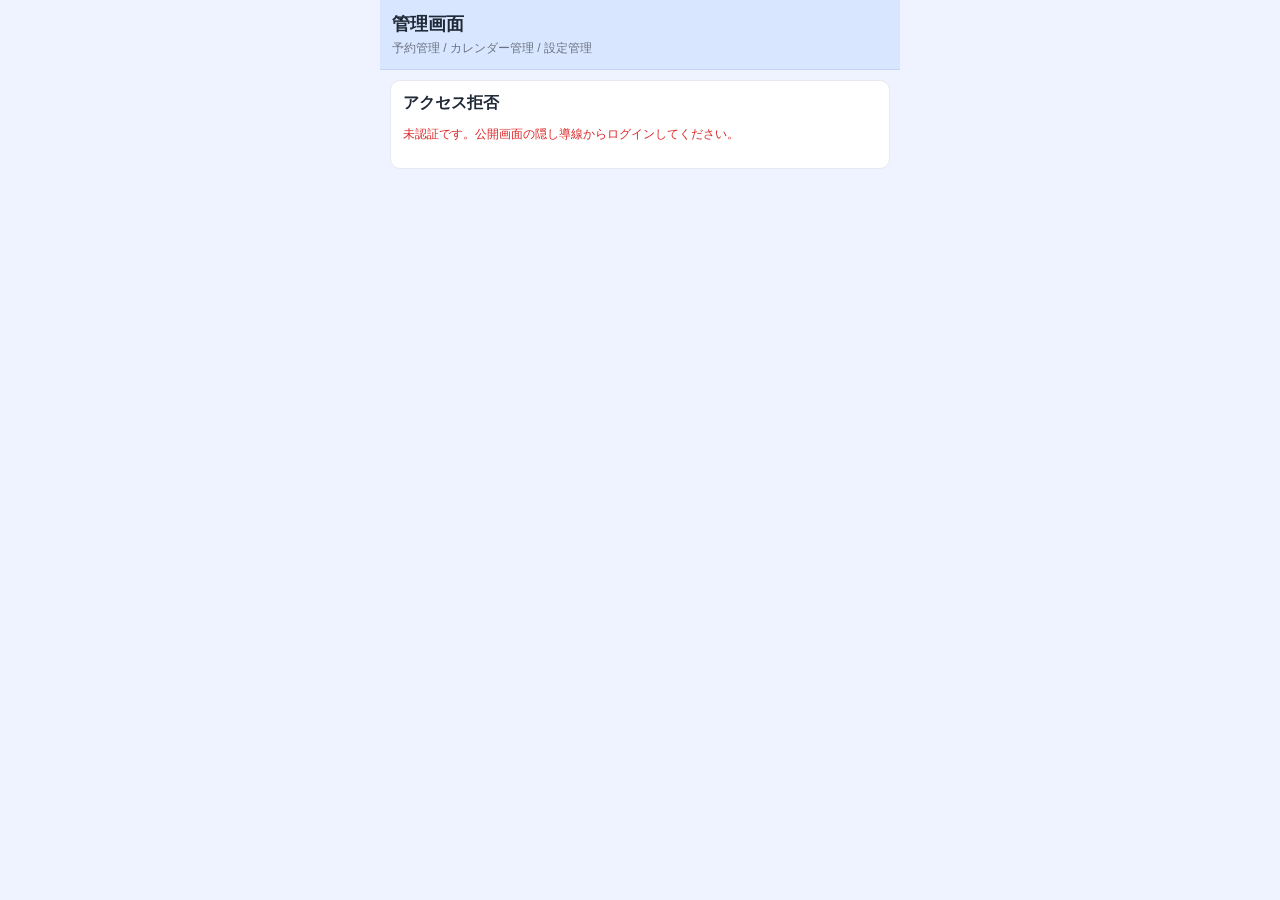
<file: admin.html>
<!doctype html>
<html lang="ja">
  <head>
    <meta charset="UTF-8" />
    <meta name="viewport" content="width=device-width, initial-scale=1, viewport-fit=cover" />
    <title>介護タクシー予約 | 管理画面</title>
    <link rel="stylesheet" href="style.css" />
  </head>
  <body data-page="admin">
    <div class="app-shell">
      <header class="topbar">
        <h1>管理画面</h1>
        <p>予約管理 / カレンダー管理 / 設定管理</p>
      </header>

      <main class="page-grid">
        <section class="card" id="blockedCard">
          <h2>アクセス拒否</h2>
          <p class="error">未認証です。公開画面の隠し導線からログインしてください。</p>
        </section>

        <section class="card hidden" id="securityPanel">
          <h2>セキュリティ</h2>
          <div class="row-actions">
            <button id="logoutBtn" class="secondary">ログアウト</button>
          </div>
          <label>パスワード変更（新しい値）<input id="newPassword" type="password" /></label>
          <button id="changePasswordBtn">パスワード変更</button>
          <p id="securityMsg" class="error"></p>
        </section>

        <section class="card hidden" id="adminPanel">
          <h2>予約ルール設定</h2>
          <div class="grid-2">
            <label>開始時刻<input id="startHour" type="number" min="0" max="23" /></label>
            <label>終了時刻<input id="endHour" type="number" min="0" max="23" /></label>
            <label>スロット間隔（分）
              <select id="interval"><option value="30">30</option><option value="60">60</option></select>
            </label>
            <label>締切（現在+時間）<input id="cutoffHours" type="number" min="0" max="24" /></label>
          </div>
          <label><input id="sameDayAllowed" type="checkbox" /> 当日予約を許可</label>
          <button id="saveRules">設定保存</button>
        </section>

        <section class="card hidden" id="blockPanel">
          <h2>カレンダー管理（◎・×）</h2>
          <div class="row-actions">
            <input id="bulkDate" type="date" />
            <button id="blockDayBtn" class="secondary">日単位ブロック</button>
            <button id="unblockDayBtn" class="secondary">日単位解除</button>
          </div>
          <div class="row-actions">
            <input id="partialDate" type="date" />
            <input id="partialTime" type="time" />
            <button id="blockTimeBtn" class="secondary">特定時間ブロック</button>
          </div>
          <div id="adminCalendarGrid" class="calendar-grid"></div>
        </section>

        <section class="card hidden" id="catalogPanel">
          <h2>料金・メニュー・オプション管理</h2>
          <label>メニューJSON<textarea id="menuJson" rows="4"></textarea></label>
          <label>オプションJSON<textarea id="optionJson" rows="4"></textarea></label>
          <label>移動方法JSON<textarea id="mobilityJson" rows="4"></textarea></label>
          <label>ストレッチャー加算<input id="stretcherFee" type="number" min="0" /></label>
          <label>内部加算（非表示）<input id="internalFee" type="number" min="0" /></label>
          <button id="saveCatalog">料金設定保存</button>
          <p id="catalogError" class="error"></p>
        </section>

        <section class="card hidden" id="reservationPanel">
          <h2>予約管理</h2>
          <div class="row-actions">
            <input id="filterDate" type="date" />
            <input id="searchText" placeholder="名前・電話検索" />
            <button id="applyFilter" class="secondary">絞り込み</button>
          </div>
          <div id="reservationList" class="list"></div>
        </section>
      </main>
    </div>

    <script src="app.js"></script>
    <script src="admin.js"></script>
  </body>
</html>
</file>
<file: style.css>
:root {
  --bg: #eef3ff;
  --surface: #fff;
  --line: #e6e9ef;
  --text: #1f2937;
  --muted: #6b7280;
  --primary: #e65a88;
  --ng: #9ca3af;
    --danger: #dc2626;
}
* { box-sizing: border-box; }
body { margin: 0; overflow-x: hidden; font-family: -apple-system,BlinkMacSystemFont,"Segoe UI",Roboto,"Yu Gothic",sans-serif; background: var(--bg); color: var(--text); }
.app-shell { max-width: 520px; margin: 0 auto; min-height: 100dvh; }
.topbar { position: sticky; top: 0; z-index: 20; background: #d9e6ff; border-bottom: 1px solid #c4d4f5; padding: 12px; }
.topbar h1 { margin: 0; font-size: 18px; }
.topbar p { margin: 4px 0 0; color: var(--muted); font-size: 12px; }
.subtitle { margin: 4px 0; font-size: 12px; color: var(--muted); }
.center { text-align: center; }
.full { width: 100%; }
.calendar-wrap { overflow: auto; max-height: 62vh; }

.page-grid { padding: 10px; display: grid; gap: 10px; }
.card { background: var(--surface); border: 1px solid var(--line); border-radius: 10px; padding: 12px; }
.card h2 { margin: 0 0 6px; font-size: 16px; }
.muted { color: var(--muted); font-size: 12px; margin: 0 0 8px; }
.date-nav { display: grid; grid-template-columns: repeat(7, 1fr); gap: 4px; margin-bottom: 6px; }
.date-pill { font-size: 10px; text-align: center; padding: 4px 2px; border-radius: 6px; background: #f9fafb; border: 1px solid var(--line); }
.list { display: grid; gap: 8px; }
.item { border: 1px solid var(--line); border-radius: 10px; padding: 8px; font-size: 13px; }

.calendar-grid { display: grid; grid-template-columns: 48px repeat(7, 1fr); border: 1px solid var(--line); border-radius: 10px; overflow: hidden; }
.cell { border-right: 1px solid var(--line); border-bottom: 1px solid var(--line); min-height: 40px; display: grid; place-items: center; font-size: 12px; }
.cell.head, .cell.time { background: #f9fafb; font-weight: 700; }
.cell:nth-child(8n) { border-right: 0; }
.slot-btn { width: 100%; height: 100%; border: 1px solid transparent; border-radius: 8px; background: #fff; font-size: 12px; font-weight: 700; color: var(--primary); display: grid; place-items: center; line-height: 1.1; min-height: 46px; }
.slot-btn small { font-size: 12px; }
.slot-btn.open { color: var(--primary); }
.slot-btn.blocked, .slot-btn.reserved { color: var(--ng); background: #f3f4f6; }
.slot-btn.is-selected { border-color: var(--primary); box-shadow: 0 0 0 2px #ffd0e3 inset; }
.slot-btn:disabled { cursor: not-allowed; }

label { display: grid; gap: 4px; font-size: 13px; margin-bottom: 8px; }
input, select, textarea, button { font: inherit; }
input, select, textarea { border: 1px solid var(--line); border-radius: 8px; padding: 8px; }
button { border: 0; border-radius: 8px; padding: 10px; background: var(--primary); color: #fff; font-weight: 700; }
button.secondary { background: #e5e7eb; color: #111827; }
.checkbox-grid { display: grid; grid-template-columns: repeat(2, minmax(0,1fr)); gap: 6px; }
.checkbox-item { display: flex; align-items: center; gap: 6px; font-size: 13px; margin: 0 0 8px; }
.price-box { border: 1px dashed var(--line); border-radius: 10px; padding: 8px; margin-top: 8px; font-size: 13px; }
.price-box .total { font-weight: 700; font-size: 16px; }
.error { color: var(--danger); font-size: 12px; min-height: 18px; }
.modal { border: 0; border-radius: 12px; padding: 0; width: min(96vw, 460px); }
.modal form { padding: 12px; display: grid; gap: 6px; }
.modal-actions { display: grid; grid-template-columns: 1fr 1fr; gap: 6px; margin-top: 6px; }
.hidden { display: none; }
.grid-2 { display: grid; grid-template-columns: 1fr 1fr; gap: 8px; }
.row-actions { display: flex; gap: 6px; margin-top: 6px; flex-wrap: wrap; }
.row-actions button { padding: 6px 8px; font-size: 12px; }

.secret-icon { position: fixed; top: 8px; left: 8px; width: 28px; height: 28px; border-radius: 50%; border: 1px solid #d1d5db; background: #fff; color: #6b7280; z-index: 30; opacity: .6; }
.secret-icon:active { transform: scale(0.96); }

.modal-head { display:flex; justify-content:space-between; align-items:center; }
.icon-btn { background:transparent; color:#111; padding:4px 8px; font-size:18px; }
h4 { margin: 6px 0 2px; font-size: 13px; }
</file>
